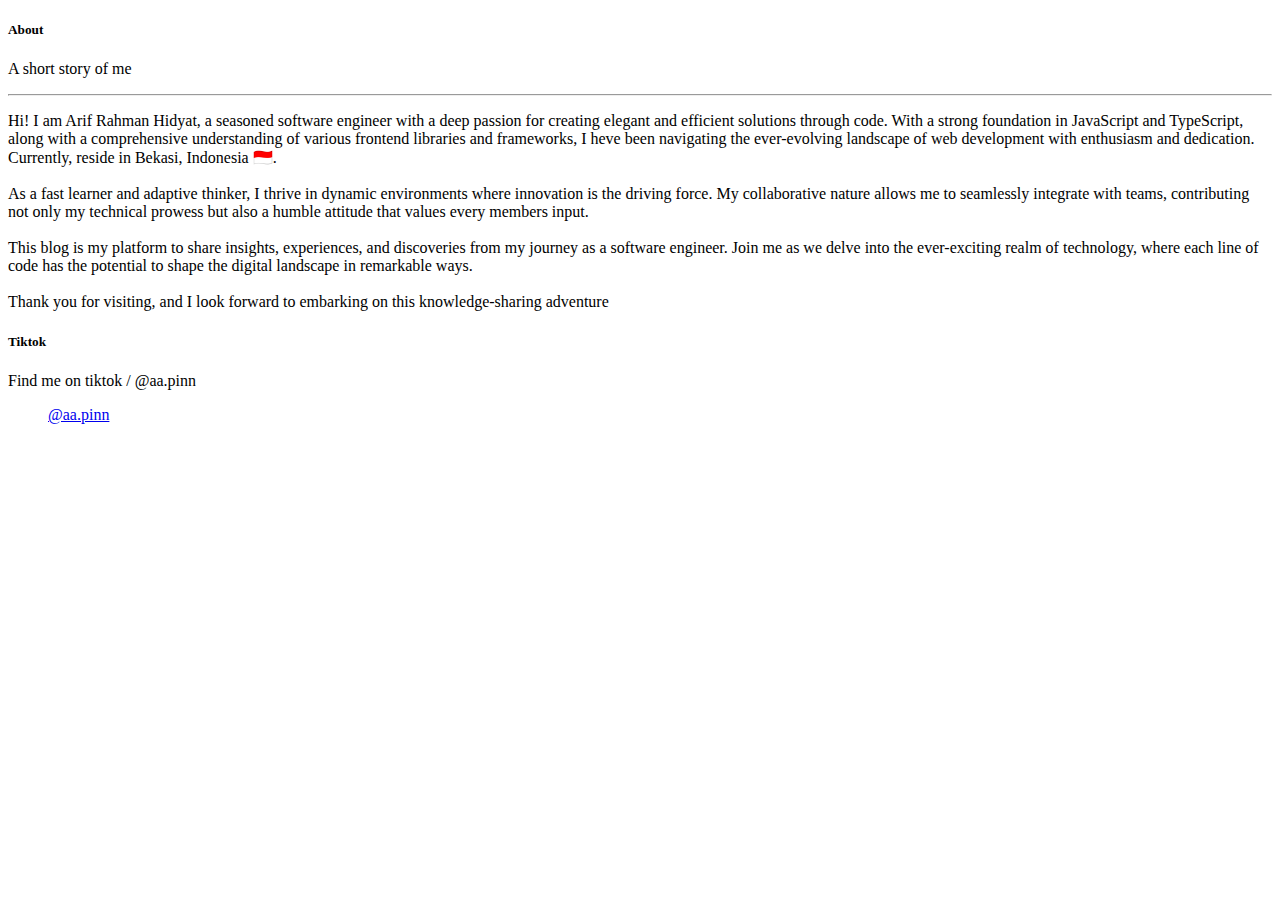
<file: content/about.html>
<!DOCTYPE html>
<html lang="en">
<head>
    <meta charset="UTF-8">
    <meta name="viewport" content="width=device-width, initial-scale=1.0">
    <title>Document</title>
    <style>
        main {
            background-image: url(../img/bg-green.jpg);
            background-size: cover;
            background-repeat: no-repeat;
        }
    </style>
</head>
<body >
    <div class="about"
    >
        <h5> About</h5>
        <p class="text-secondary">A short story of me</p>
        <hr>
        <p>Hi! I am Arif Rahman Hidyat, a seasoned software engineer with a deep passion for creating elegant and efficient solutions through code. With a strong foundation in JavaScript and TypeScript, along with a comprehensive understanding of various frontend libraries and frameworks, I heve been navigating the ever-evolving landscape of web development with enthusiasm and dedication. Currently, reside in Bekasi, Indonesia 🇮🇩.
        <br>
        <br>
        As a fast learner and adaptive thinker, I thrive in dynamic environments where innovation is the driving force. My collaborative nature allows me to seamlessly integrate with teams, contributing not only my technical prowess but also a humble attitude that values every members input.
        <br>  
        <br>
        This blog is my platform to share insights, experiences, and discoveries from my journey as a software engineer. Join me as we delve into the ever-exciting realm of technology, where each line of code has the potential to shape the digital landscape in remarkable ways.
        <br>  
        <br>
        Thank you for visiting, and I look forward to embarking on this knowledge-sharing adventure</p>

    </div>

    <div class="tiktok"
    >
        <h5><i class="bi bi-tiktok"></i> Tiktok</h5>
        <p class="text-secondary">Find me on tiktok / @aa.pinn</p>

        <blockquote class="tiktok-embed" cite="https://www.tiktok.com/@aa.pinn" data-unique-id="aa.pinn" data-embed-type="creator" > <section> <a target="_blank" href="https://www.tiktok.com/@aa.pinn?refer=creator_embed">@aa.pinn</a> </section> </blockquote> <script async src="https://www.tiktok.com/embed.js"></script>
    </div>



  
</body>
</html>
</file>
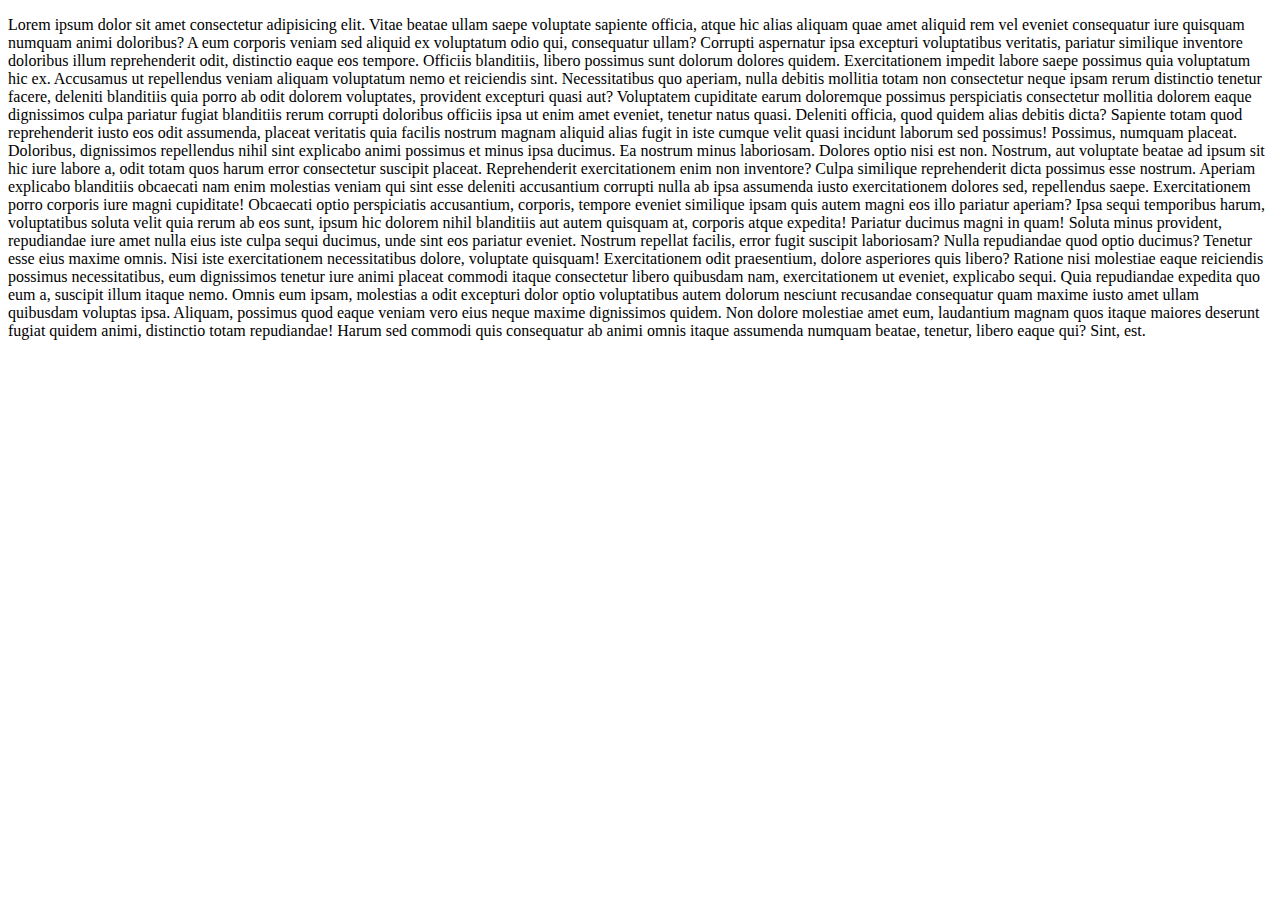
<file: content/blog.html>
<!DOCTYPE html>
<html lang="en">
<head>
    <meta charset="UTF-8">
    <meta name="viewport" content="width=device-width, initial-scale=1.0">
    <title>Document</title>
</head>
<body >
    <p>Lorem ipsum dolor sit amet consectetur adipisicing elit. Vitae beatae ullam saepe voluptate sapiente officia, atque hic alias aliquam quae amet aliquid rem vel eveniet consequatur iure quisquam numquam animi doloribus? A eum corporis veniam sed aliquid ex voluptatum odio qui, consequatur ullam? Corrupti aspernatur ipsa excepturi voluptatibus veritatis, pariatur similique inventore doloribus illum reprehenderit odit, distinctio eaque eos tempore. Officiis blanditiis, libero possimus sunt dolorum dolores quidem. Exercitationem impedit labore saepe possimus quia voluptatum hic ex. Accusamus ut repellendus veniam aliquam voluptatum nemo et reiciendis sint. Necessitatibus quo aperiam, nulla debitis mollitia totam non consectetur neque ipsam rerum distinctio tenetur facere, deleniti blanditiis quia porro ab odit dolorem voluptates, provident excepturi quasi aut? Voluptatem cupiditate earum doloremque possimus perspiciatis consectetur mollitia dolorem eaque dignissimos culpa pariatur fugiat blanditiis rerum corrupti doloribus officiis ipsa ut enim amet eveniet, tenetur natus quasi. Deleniti officia, quod quidem alias debitis dicta? Sapiente totam quod reprehenderit iusto eos odit assumenda, placeat veritatis quia facilis nostrum magnam aliquid alias fugit in iste cumque velit quasi incidunt laborum sed possimus! Possimus, numquam placeat. Doloribus, dignissimos repellendus nihil sint explicabo animi possimus et minus ipsa ducimus. Ea nostrum minus laboriosam. Dolores optio nisi est non. Nostrum, aut voluptate beatae ad ipsum sit hic iure labore a, odit totam quos harum error consectetur suscipit placeat. Reprehenderit exercitationem enim non inventore? Culpa similique reprehenderit dicta possimus esse nostrum. Aperiam explicabo blanditiis obcaecati nam enim molestias veniam qui sint esse deleniti accusantium corrupti nulla ab ipsa assumenda iusto exercitationem dolores sed, repellendus saepe. Exercitationem porro corporis iure magni cupiditate! Obcaecati optio perspiciatis accusantium, corporis, tempore eveniet similique ipsam quis autem magni eos illo pariatur aperiam? Ipsa sequi temporibus harum, voluptatibus soluta velit quia rerum ab eos sunt, ipsum hic dolorem nihil blanditiis aut autem quisquam at, corporis atque expedita! Pariatur ducimus magni in quam! Soluta minus provident, repudiandae iure amet nulla eius iste culpa sequi ducimus, unde sint eos pariatur eveniet. Nostrum repellat facilis, error fugit suscipit laboriosam? Nulla repudiandae quod optio ducimus? Tenetur esse eius maxime omnis. Nisi iste exercitationem necessitatibus dolore, voluptate quisquam! Exercitationem odit praesentium, dolore asperiores quis libero? Ratione nisi molestiae eaque reiciendis possimus necessitatibus, eum dignissimos tenetur iure animi placeat commodi itaque consectetur libero quibusdam nam, exercitationem ut eveniet, explicabo sequi. Quia repudiandae expedita quo eum a, suscipit illum itaque nemo. Omnis eum ipsam, molestias a odit excepturi dolor optio voluptatibus autem dolorum nesciunt recusandae consequatur quam maxime iusto amet ullam quibusdam voluptas ipsa. Aliquam, possimus quod eaque veniam vero eius neque maxime dignissimos quidem. Non dolore molestiae amet eum, laudantium magnam quos itaque maiores deserunt fugiat quidem animi, distinctio totam repudiandae! Harum sed commodi quis consequatur ab animi omnis itaque assumenda numquam beatae, tenetur, libero eaque qui? Sint, est.</p>
</body>
</html>
</file>
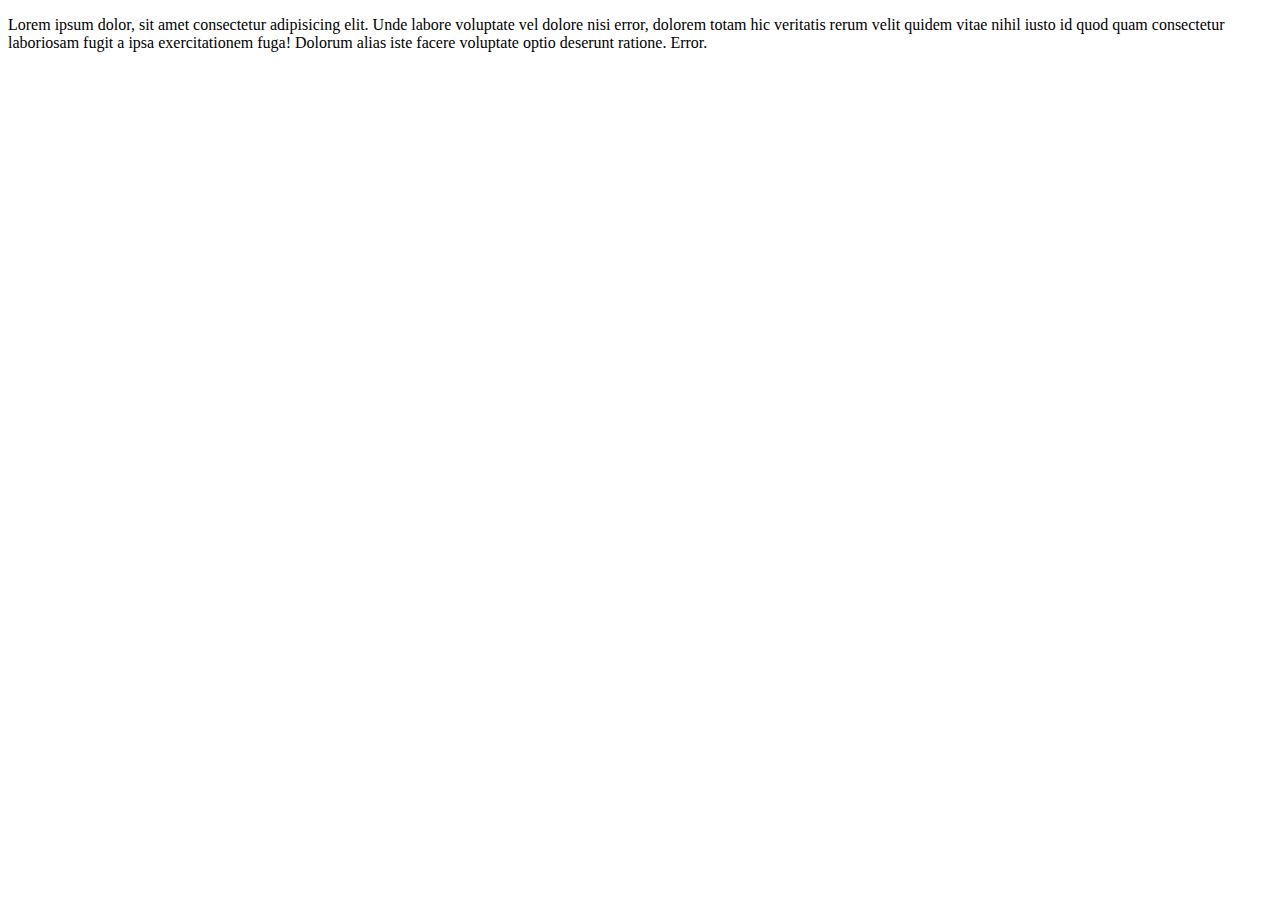
<file: content/dashboard.html>
<!DOCTYPE html>
<html lang="en">
<head>
    <meta charset="UTF-8">
    <meta name="viewport" content="width=device-width, initial-scale=1.0">
    <title>Document</title>
</head>
<body >
    <p >Lorem ipsum dolor, sit amet consectetur adipisicing elit. Unde labore voluptate vel dolore nisi error, dolorem totam hic veritatis rerum velit quidem vitae nihil iusto id quod quam consectetur laboriosam fugit a ipsa exercitationem fuga! Dolorum alias iste facere voluptate optio deserunt ratione. Error.</p>
</body>
</html>
</file>
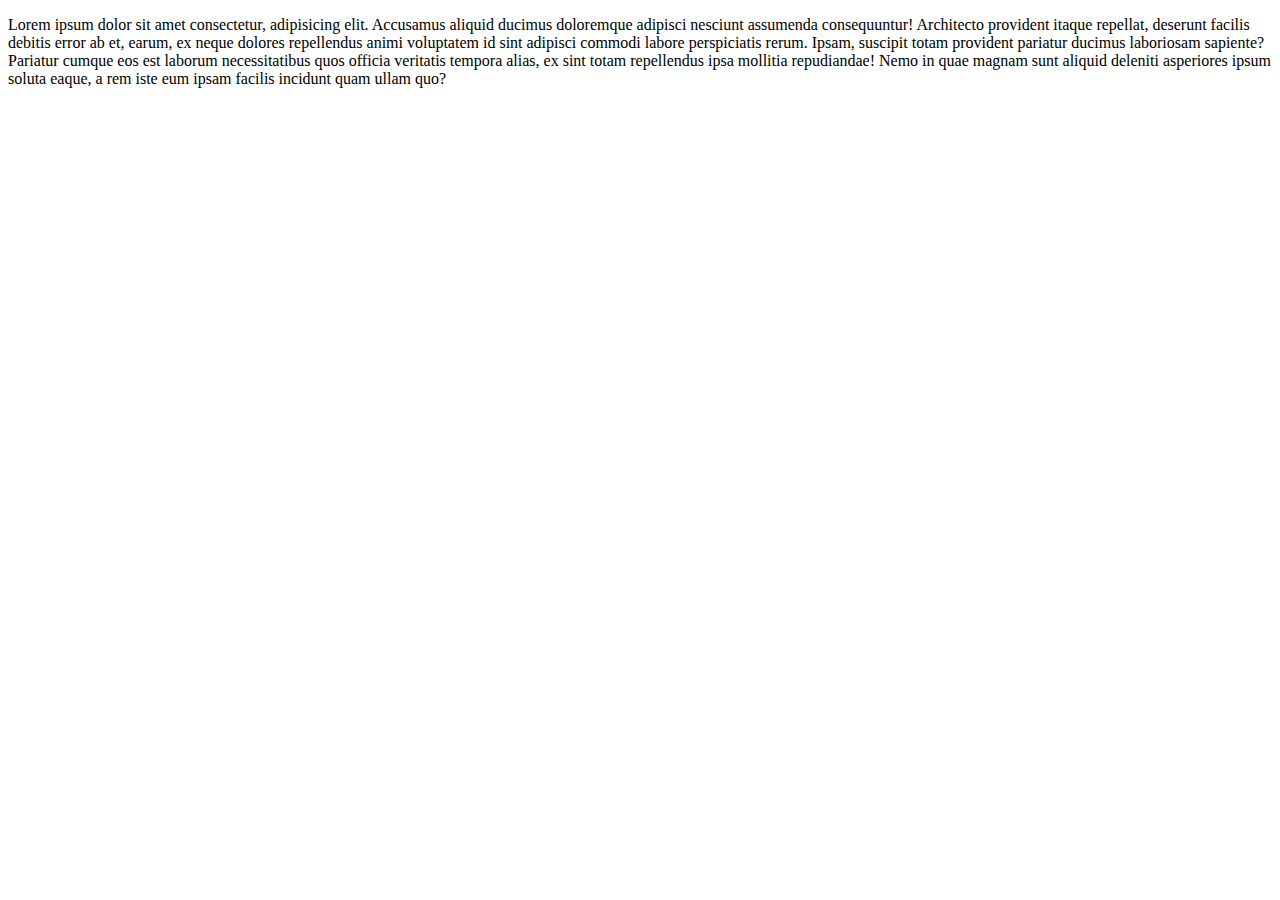
<file: content/learn.html>
<!DOCTYPE html>
<html lang="en">
<head>
    <meta charset="UTF-8">
    <meta name="viewport" content="width=device-width, initial-scale=1.0">
    <title>Document</title>
</head>
<body >
    <p >Lorem ipsum dolor sit amet consectetur, adipisicing elit. Accusamus aliquid ducimus doloremque adipisci nesciunt assumenda consequuntur! Architecto provident itaque repellat, deserunt facilis debitis error ab et, earum, ex neque dolores repellendus animi voluptatem id sint adipisci commodi labore perspiciatis rerum. Ipsam, suscipit totam provident pariatur ducimus laboriosam sapiente? Pariatur cumque eos est laborum necessitatibus quos officia veritatis tempora alias, ex sint totam repellendus ipsa mollitia repudiandae! Nemo in quae magnam sunt aliquid deleniti asperiores ipsum soluta eaque, a rem iste eum ipsam facilis incidunt quam ullam quo?</p>
</body>
</html>
</file>
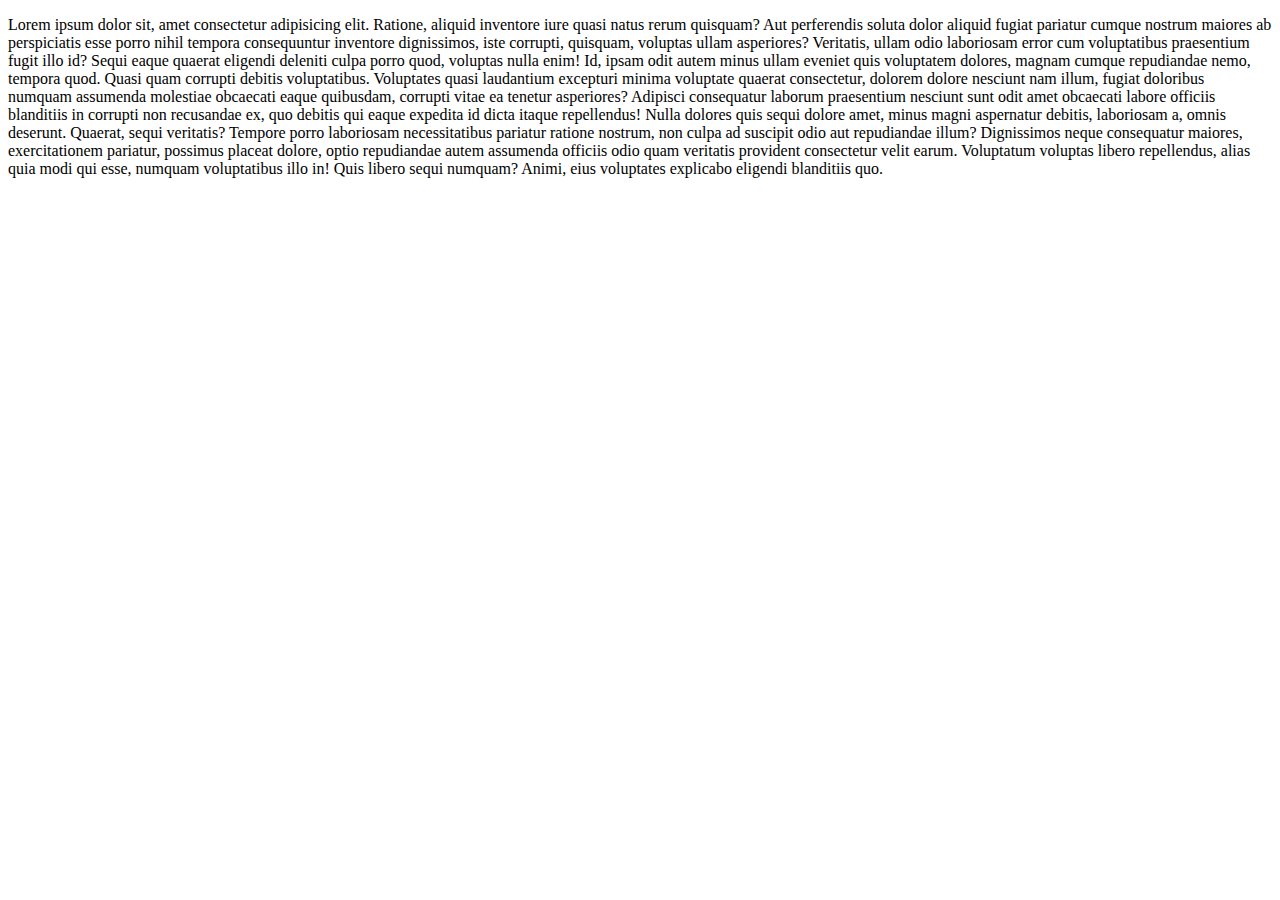
<file: content/projects.html>
<!DOCTYPE html>
<html lang="en">
<head>
    <meta charset="UTF-8">
    <meta name="viewport" content="width=device-width, initial-scale=1.0">
    <title>Document</title>
</head>
<body >
    <p>Lorem ipsum dolor sit, amet consectetur adipisicing elit. Ratione, aliquid inventore iure quasi natus rerum quisquam? Aut perferendis soluta dolor aliquid fugiat pariatur cumque nostrum maiores ab perspiciatis esse porro nihil tempora consequuntur inventore dignissimos, iste corrupti, quisquam, voluptas ullam asperiores? Veritatis, ullam odio laboriosam error cum voluptatibus praesentium fugit illo id? Sequi eaque quaerat eligendi deleniti culpa porro quod, voluptas nulla enim! Id, ipsam odit autem minus ullam eveniet quis voluptatem dolores, magnam cumque repudiandae nemo, tempora quod. Quasi quam corrupti debitis voluptatibus. Voluptates quasi laudantium excepturi minima voluptate quaerat consectetur, dolorem dolore nesciunt nam illum, fugiat doloribus numquam assumenda molestiae obcaecati eaque quibusdam, corrupti vitae ea tenetur asperiores? Adipisci consequatur laborum praesentium nesciunt sunt odit amet obcaecati labore officiis blanditiis in corrupti non recusandae ex, quo debitis qui eaque expedita id dicta itaque repellendus! Nulla dolores quis sequi dolore amet, minus magni aspernatur debitis, laboriosam a, omnis deserunt. Quaerat, sequi veritatis? Tempore porro laboriosam necessitatibus pariatur ratione nostrum, non culpa ad suscipit odio aut repudiandae illum? Dignissimos neque consequatur maiores, exercitationem pariatur, possimus placeat dolore, optio repudiandae autem assumenda officiis odio quam veritatis provident consectetur velit earum. Voluptatum voluptas libero repellendus, alias quia modi qui esse, numquam voluptatibus illo in! Quis libero sequi numquam? Animi, eius voluptates explicabo eligendi blanditiis quo.</p>
</body>
</html>
</file>
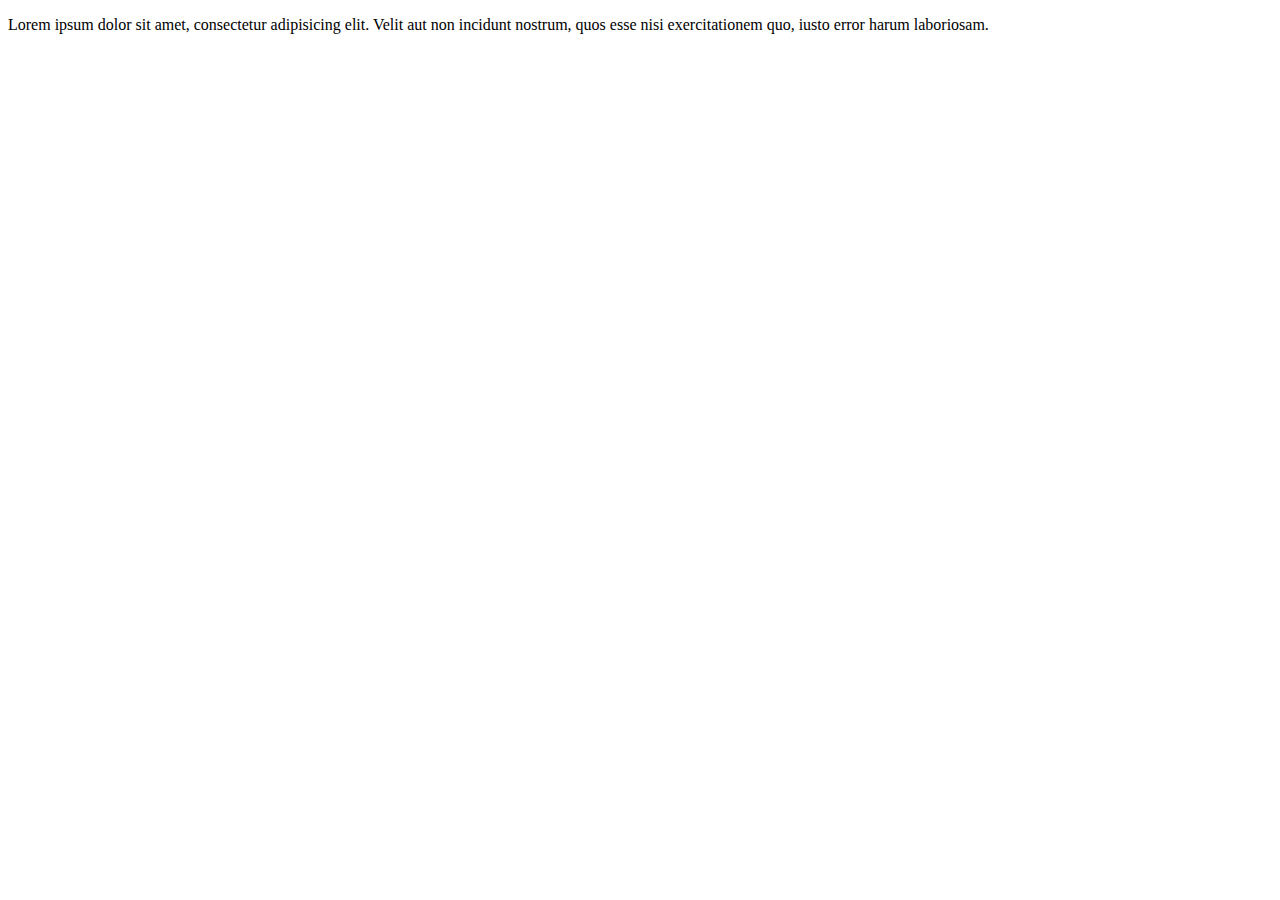
<file: content/roadmap.html>
<!DOCTYPE html>
<html lang="en">
<head>
    <meta charset="UTF-8">
    <meta name="viewport" content="width=device-width, initial-scale=1.0">
    <title>Document</title>
</head>
<body >
    <p >Lorem ipsum dolor sit amet, consectetur adipisicing elit. Velit aut non incidunt nostrum, quos esse nisi exercitationem quo, iusto error harum laboriosam.</p>
</body>
</html>
</file>
